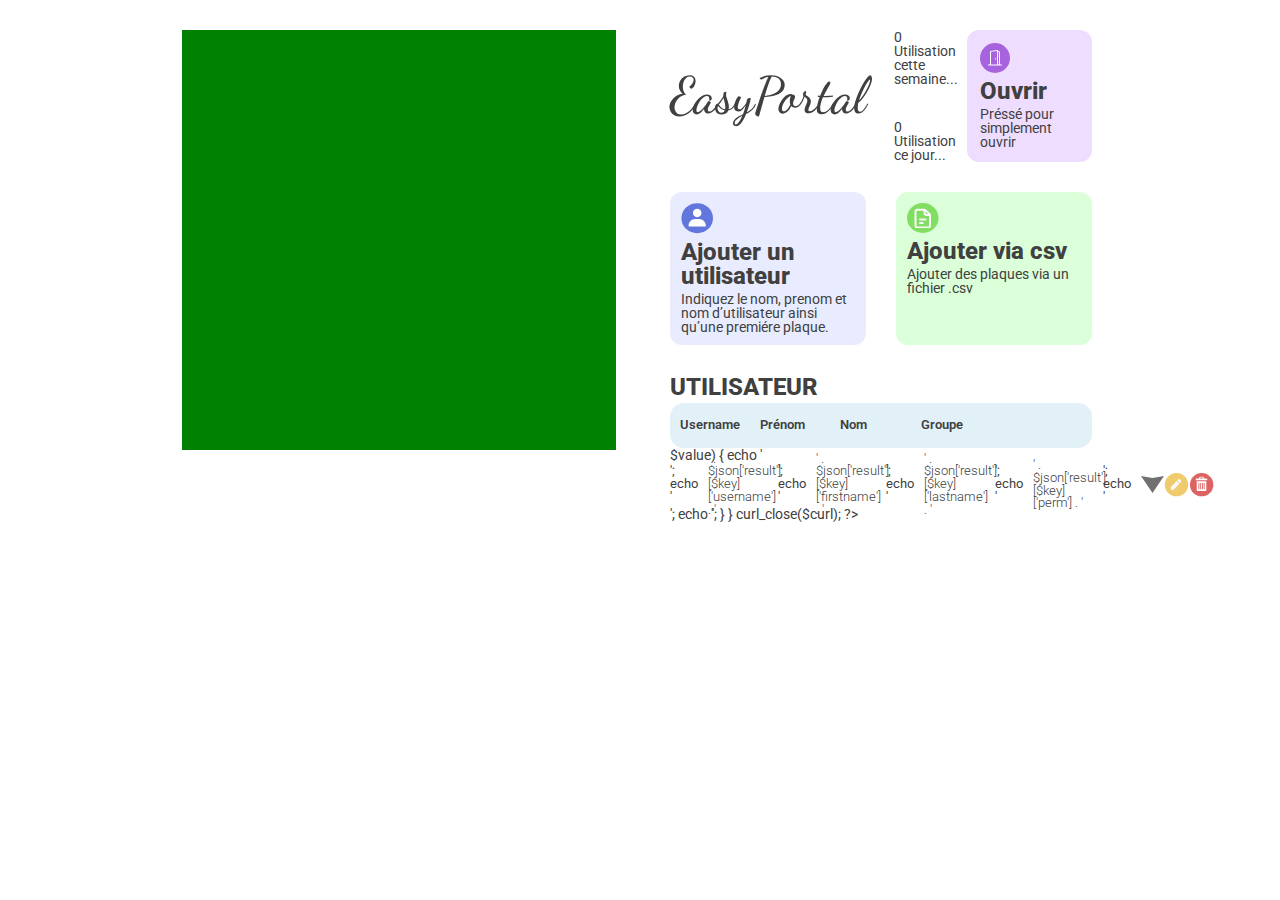
<file: Site/dashboard.html>
<!DOCTYPE html>
<html lang="en">

<head>
    <meta charset="UTF-8">
    <meta http-equiv="X-UA-Compatible" content="IE=edge">
    <meta name="viewport" content="width=device-width, initial-scale=1.0">
    <title>EasyPortal - Dashboard</title>
    <link rel="stylesheet" href="css/reset.css">
    <link rel="stylesheet" href="css/style.css">
    <link rel="stylesheet" href="css/modal.css">
</head>

<body>
    <div class="content">
        <div class="left-side">
            <div class="left-side-div camera-render"></div>
            <div class="left-side-div logs"></div>
        </div>
        <div class="dashboard">
            <nav>
                <h1>EasyPortal</h1>
                <img src="images/svg/menu-icon.svg" alt="">
            </nav>
            <div class="top-view">
                <div class="title">
                    <h1>EasyPortal</h1>
                </div>
                <div class="displ">
                    <div class="left-displ">
                        <div class="week-stats stats">
                            <span class="stat-value">0</span>
                            <p class="stat-label">Utilisation cette semaine...</p>
                        </div>
                        <div class="day-stats stats">
                            <span class="stat-value">0</span>
                            <p class="stat-label">Utilisation ce jour...</p>
                        </div>
                    </div>
                    <div class="open-button">
                        <img src="images/svg/door-icon.svg" alt="Icone d'ouverture de porte">
                        <h2 class="open">Ouvrir</h2>
                        <p class="open-label">Préssé pour simplement ouvrir</p>
                    </div>
                </div>
            </div>
            <div class="user-action">
                <div class="add-user user-btn">
                    <img src="images/svg/add-icon.svg" alt="Icone d'ajout d'utilisateur">
                    <h2 class="add-user-heading">Ajouter un utilisateur</h2>
                    <p class="add-user-desc">Indiquez le nom, prenom et nom d’utilisateur ainsi qu’une premiére plaque.
                    </p>
                </div>
                <div class="csv-user user-btn">
                    <img src="images/svg/csv-icon.svg" alt="Icone d'ajout d'utilisateur">
                    <h2 class="csv-user-heading">Ajouter via csv</h2>
                    <p class="csv-user-desc">Ajouter des plaques via un fichier .csv</p>
                </div>
            </div>
            <div class="users-list">
                <h2>UTILISATEUR</h2>
                <div class="table">
                    <div class="tr nex table-header">
                        <div class="cell">Username</div>
                        <div class="cell">Prénom</div>
                        <div class="cell">Nom</div>
                        <div class="cell">Groupe</div>
                        <div class="cell"></div>
                    </div>
                    <?php

                    $curl = curl_init();
                    $url = 'http://0d5987d2-70b7-4a7d-a8bd-6ee8c8d649dc.mock.pstmn.io/utilisateurs';

                    curl_setopt($curl, CURLOPT_URL, $url);
                    curl_setopt($curl, CURLOPT_RETURNTRANSFER, true);

                    $response = curl_exec($curl);

                    if ($e = curl_error($curl)) {
                        echo $e;
                    } else {
                        $json = json_decode($response, true);
                        foreach ($json['result'] as $key => $value) {
                            echo '<div class="tr nex table-row">';
                            echo '<div class = "cell">' . $json['result'][$key]['username'] . '</div>';
                            echo '<div class = "cell">' . $json['result'][$key]['firstname'] . '</div>';
                            echo '<div class = "cell">' . $json['result'][$key]['lastname'] . '</div>';
                            echo '<div class = "cell">' . $json['result'][$key]['perm'] . '</div>';
                            echo '<div class = "cell">
                                    <div class="table-img">
                                        <img class="arrow-ico nClick table-ico" src="images/svg/arrow-icon.svg" alt="Flêche d\'éxtention">
                                        <img class="edit-ico table-ico" src="images/svg/edit-ico.svg" alt="Boutton modifier">
                                        <img class="trash-ico table-ico" src="images/svg/trash-ico.svg" alt="Boutton supprimer">
                                    </div>
                                </div>
                            </div>';
                            echo '<div class="table extended hide">
                            <div class="tr ex table-header">
                                <div class="cell-e">Numéro de plaque </div>
                                <div class="cell-e">Derniére utilisation</div>
                                <div class="cell-e"></div>
                            </div>';
                            foreach ($json['result'][$key]['plates'] as $key2 => $val) {
                                echo '<div class="tr ex table-row">';
                                echo '<div class="cell-e">' . $val['plateNumber'] . '</div>';
                                echo '<div class="cell-e">21/06/2022 10h34</div>
                                    <div class="cell-e">
                                        <div class="table-img">
                                            <img class="edit-ico table-ico edit-plate" src="images/svg/edit-ico.svg" alt="Boutton modifier">
                                            <img class="trash-ico table-ico del-plate" src="images/svg/trash-ico.svg" alt="Boutton supprimer">
                                        </div>
                                    </div></div>';
                            }
                            echo '</div>';
                        }
                    }
                    curl_close($curl);
                    ?>
                </div>
            </div>
        </div>
    </div>

    <div class="modal" id="modal">
        <div class="modal-body">
        </div>
    </div>
    <div id="overlay"></div>
    <div class="menu" id="menu">
        <div class="modal-body">
        </div>
    </div>
    <script src="scripts/lib/papaparse.min.js"></script>
    <script src="scripts/js/dashboard.js"></script>
</body>

</html>
</file>
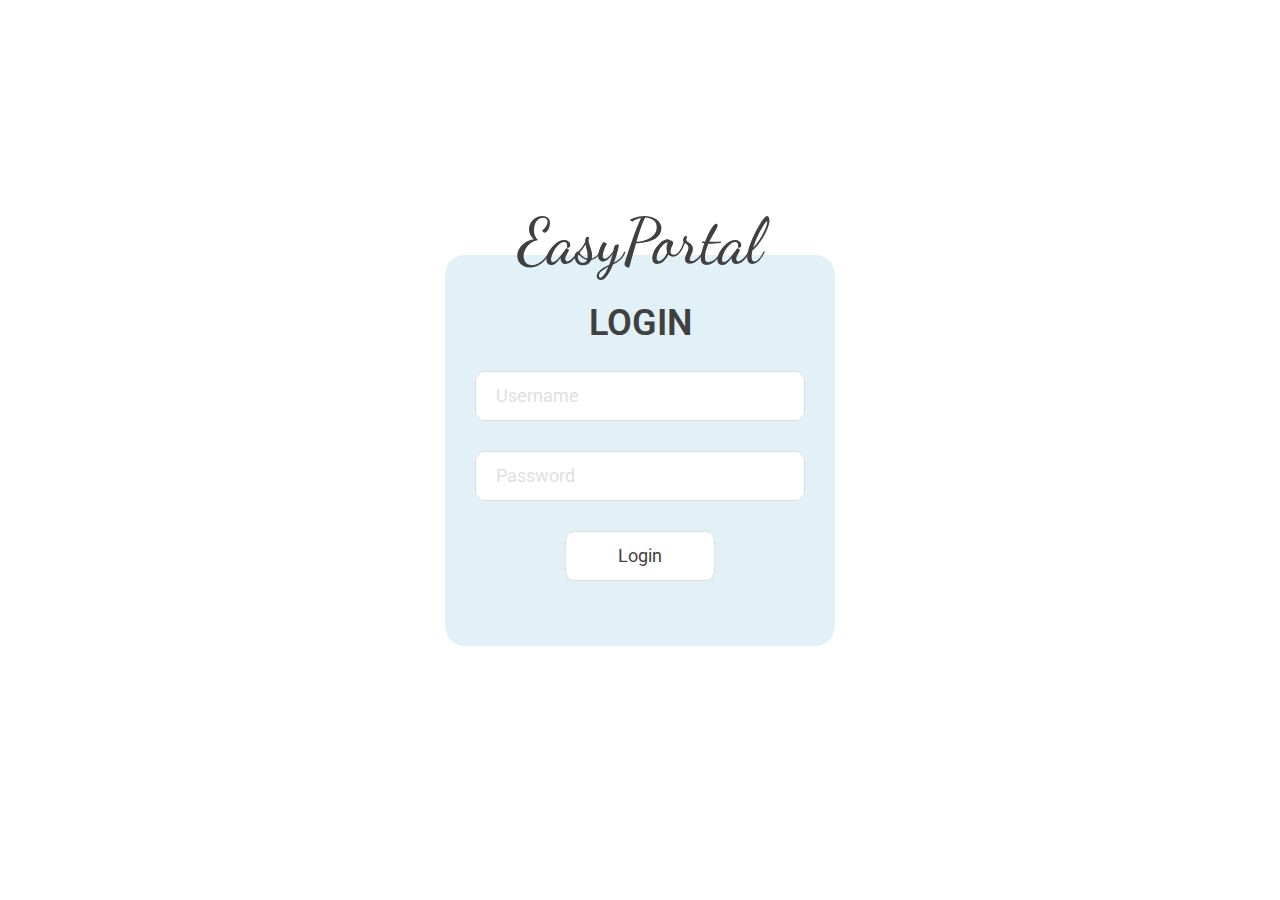
<file: Site/login.html>
<!DOCTYPE html>
<html lang="en">

<head>
    <meta charset="UTF-8">
    <meta http-equiv="X-UA-Compatible" content="IE=edge">
    <meta name="viewport" content="width=device-width, initial-scale=1.0">
    <title>EasyPortal - Dashboard</title>
    <link rel="stylesheet" href="css/reset.css">
    <link rel="stylesheet" href="css/login.css">
</head>

<body>
    <div class="content">
        <div class="login">
            <h1>EasyPortal</h1>
            <form action="" method="post">
                <h2>LOGIN</h2>
                <input type="text" name="Username" class="log-user" placeholder="Username">
                <input type="password" name="Password" class="log-pswd" placeholder="Password">
                <input type="submit" value="Login">
            </form>
        </div>
    </div>
</body>

</html>
</file>
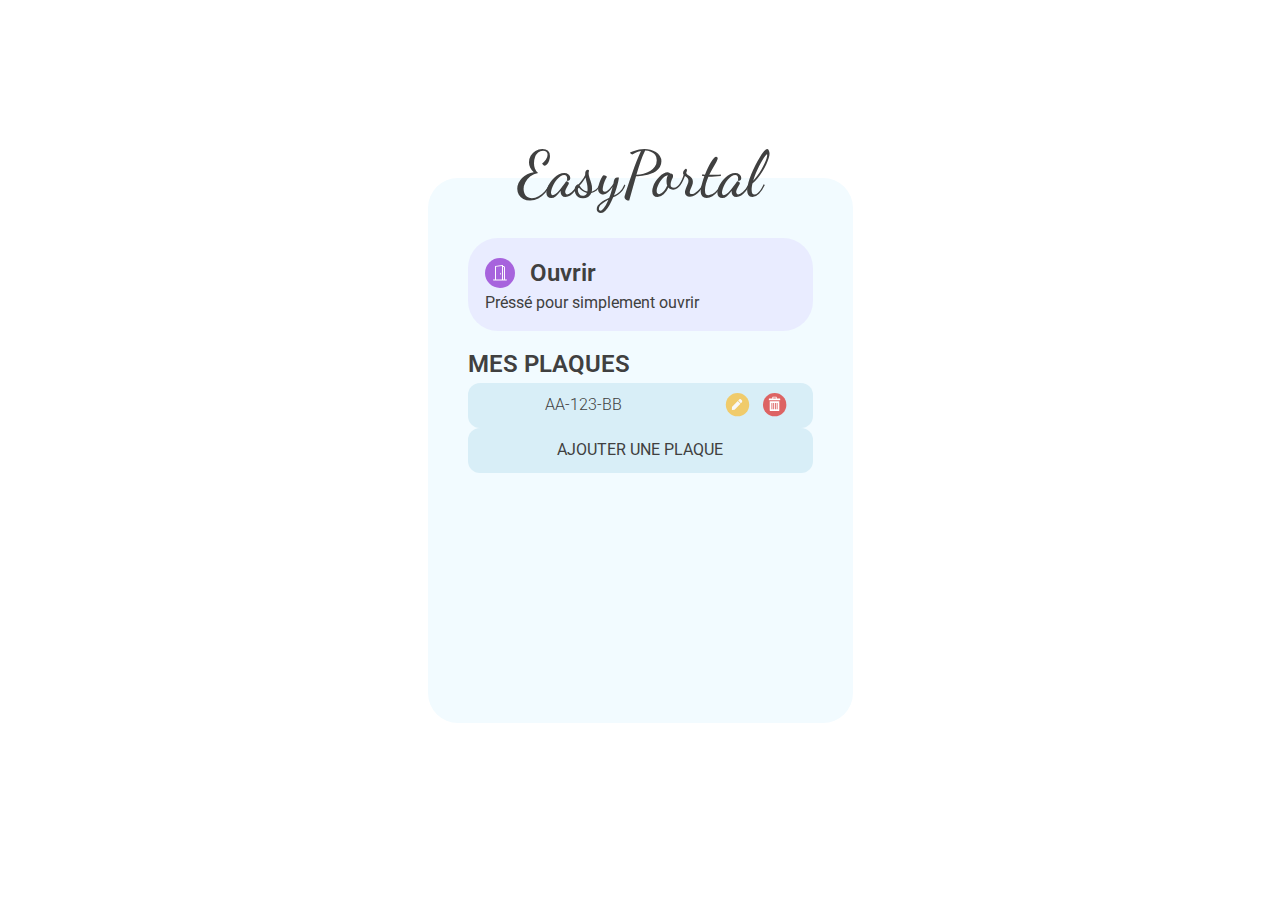
<file: Site/user.html>
<!DOCTYPE html>
<html lang="en">

<head>
    <meta charset="UTF-8">
    <meta http-equiv="X-UA-Compatible" content="IE=edge">
    <meta name="viewport" content="width=device-width, initial-scale=1.0">
    <title>EasyPortal - Dashboard</title>
    <link rel="stylesheet" href="css/reset.css">
    <link rel="stylesheet" href="css/user.css">
</head>

<body>
    <div class="content">
        <h1>EasyPortal</h1>
        <div class="open-button">
            <div class="open-header">
                <img src="imgs/svg/door-icon.svg" alt="">
                <h2 class="open">Ouvrir</h2>
            </div>
            <p class="open-label">Préssé pour simplement ouvrir</p>
        </div>
        <div class="plate-list">
            <h2>MES PLAQUES </h2>
            <table>
                <tr>
                    <td class="plate-number">AA-123-BB</td>
                    <td>
                        <div class="table-img">
                            <img class="edit-ico table-ico" src="imgs/svg/edit-ico.svg" alt="Boutton modifier">
                            <img class="trash-ico table-ico" src="imgs/svg/trash-ico.svg" alt="Boutton supprimer">
                        </div>
                    </td>
                </tr>
            </table>
            <div class="plate-add">AJOUTER UNE PLAQUE</div>
        </div>
    </div>
</body>

</html>
</file>
<file: Site/css/style.css>
@import url('https://fonts.googleapis.com/css2?family=Roboto:wght@300;400;500;700&display=swap');
@import url('https://fonts.googleapis.com/css2?family=Dancing+Script:wght@500&display=swap');

body {
    font-family: 'Roboto', Courier, monospace;
    color: #404040;
    font-weight: 400;
    font-size: 14px;
}

form {
    display: flex;
    flex-direction: column;
    align-items: center;
}

h1 {
    font-family: 'Dancing Script';
    font-weight: 500;
    font-size: 4vw;
}

h2 {
    font-weight: 800;
    font-size: 24px;
    margin: 4px 0px;
}

p {
    font-weight: 400;
    font-size: 1em;
}

nav {
    display: none;
}

.content {
    display: flex;
    height: 100vh;
    width: 80%;
    min-width: 1024px;
    margin: auto;
    padding: 30px;
}

.left-side {
    width: 50%;
    height: 100%;
    display: flex;
    flex-direction: column;
    align-items: center;
}

.camera-render {
    background-color: green;
    width: 90%;
    height: 50%;
}

.logs {
    width: 90%;
    height: 50%;
    overflow-y: scroll;
    display: flex;
    flex-direction: column;
}


.dashboard {
    width: 50%;
    padding: 0 30px;
}

.top-view {
    display: flex;
    justify-content: space-between;
    width: 100%;
}

.title {
    width: 50%;
    display: flex;
    align-items: center;
}

.displ {
    display: flex;
    width: 47%;
    justify-content: space-between;
}

.left-displ {
    display: flex;
    flex-direction: column;
    align-content: flex-start;
    justify-content: space-between;
    width: 30%;
}

.open-button {
    max-height: 140px;
    height: 100%;
    max-width: 140px;
    width: 63%;
    background: #EEDDFF;
    border-radius: 12px;
    padding: 13px;
    transition: ease-out 0.8s;
    cursor: pointer;
}

.open-button:hover {
    background: #e2c9fc;
    transition: ease-in 0.2s;
}

.leftButton {
    border-radius: 12px;
    display: flex;
    align-items: center;
    justify-content: center;
    height: 44%;
    cursor: pointer;
}

.quit {
    background-color: #ff414136;
    transition: ease-in 0.2s;
}

.quit:hover {
    background-color: #ff414163;
    transition: ease-in 0.2s;
}

.export {
    background-color: #DAFFD9;
    transition: ease-in 0.2s;
}

.export:hover {
    background-color: #bbffb9;
    transition: ease-in 0.2s;
}

.user-action {
    display: flex;
    margin: 30px 0;
    justify-content: space-between;
}

.user-btn {
    width: 47%;
    min-height: 125px;
    height: auto;
    border-radius: 12px;
    padding: 11px;
    cursor: pointer;
    transition: ease-out 0.8s;
}

.csv-user {
    background-color: #DAFFD9;
}

.csv-user:hover {
    background-color: #bbffb9;
    transition: ease-in 0.2s;
}

.add-user {
    background-color: #E9ECFF;
    margin-right: 30px;
}

.add-user:hover {
    background-color: #dce1ff;
    transition: ease-in 0.2s;
}

.user-list {
    width: 100%;
}

.table {
    width: 100%;
}

.tr {
    display: flex;
    align-items: center;
    justify-content: flex-start;
    height: 45px;
    font-size: 1vw;
    width: 100%;
    border-radius: 14px;
}

.tr .cell {
    width: 19%;
    padding: 0 10px;
    box-sizing: border-box;
}

.tr .cell-e {
    width: 50%;
    display: flex;
    box-sizing: border-box;
    justify-content: center;
}

.tr .cell-e:last-child {
    width: 20%;
    display: flex;
    box-sizing: border-box;
    justify-content: center;
}

.table-header .cell {
    font-weight: 600;
}

.table-header .cell-e {
    font-weight: 600;
}

.table-row .cell {
    font-weight: 300;
}

.table-row .cell-e {
    font-weight: 300;
}

.table-row .cell img {
    height: 45%;
}

.table-img {
    display: flex;
    align-items: center;
}

.table-header.cell:first-child,
.table-row.cell:first-child {
    border-radius: 12px 0 0 12px;
}

.table-header.cell:last-child,
.table-row.cell:last-child {
    border-radius: 0 12px 12px 0;
}

.nex:nth-of-type(2n+1) {
    background: rgba(139, 198, 223, 0.25);
}

.ex:nth-of-type(2n+1) {
    background: rgba(139, 198, 223, 0.25);
}

.table-ico {
    cursor: pointer;
    transition: ease-out 0.8s;
}

.table-ico:hover {
    filter: contrast(0.85);
    transition: ease-in 0.2s;
}

.extended {
    transform-origin: top;
    transform: scaleY(1);
    transition: cubic-bezier(0.32, 0.56, 0.51, 0.99) 500ms;
}

.extended.hide {
    display: none;
    transform-origin: top;
    transform: scaleY(0);
    transition: cubic-bezier(0.32, 0.56, 0.51, 0.99) 500ms;
}

.click {
    transform-origin: 50% 50%;
    transform: rotateZ(180deg);
    transition: ease-in 0.8s;
}

.nClick {
    transform-origin: 50% 50%;
    transform: rotateZ(0deg);
    transition: ease-in 0.8s;
}

.menu {
    display: none;
}

.plate-number {
    padding: 0 3% !important;
    box-sizing: border-box !important;
    width: 100% !important;
}

/* .edit-plate {
    
} */

.table-row .edit-inpt {
    width: 100% !important;
    text-align: center !important;
    border: 0px !important;
    font-weight: 300 !important;
    font-size: 1vw !important;
}

.pswd {
    filter: blur(3px);
    cursor: pointer;
}



@media screen and (max-width:1024px) and (min-width:500px) {

    html {
        font-size: 10px;
        overflow-x: hidden;
    }

    h1 {
        font-weight: 600;
        font-size: 2rem;
        padding-left: 2%;
    }

    h2 {
        font-size: 2rem;
    }

    p {
        font-size: 1rem;
    }

    nav {
        display: flex;
        margin: 10px auto;
        align-items: center;
        justify-content: space-between;
    }

    nav img {
        margin-right: 3%;
        cursor: pointer;
    }

    .title {
        display: none;
    }

    .displ {
        width: 100%;
    }

    .open-button {
        width: 300px;
        max-width: none;
    }

    .open-button p {
        font-size: 1.4rem;
    }

    .user-btn p {
        font-size: 1.4rem;
    }

    .left-displ {
        width: 300px;
        max-width: none;
        margin-right: 30px;
    }

    .left-side {
        display: none;
    }

    .dashboard {
        margin: 0 auto;
        width: 50%;
        min-width: 500px;
        max-width: 1024px;
        padding: 0 20px;
    }

    .content {
        width: 100vw;
        box-sizing: border-box;
        min-width: 0px;
        height: auto;
        padding: 0vh 0vw;
        flex-direction: column;
    }

    .cell,
    .cell-e {
        font-size: 1.5rem;
    }

    .menu {
        display: flex;
        flex-direction: column;
        position: absolute;
        top: 0;
        right: 0;
        width: 30vw;
        height: 100vh;
        background: black;
        opacity: 0.90;
        transition: all 1s ease;
    }

    .sub-menu {
        width: 100%;
        padding: 1% 10%;
        color: white;
    }

    .menu-header {
        display: flex;
        flex-direction: column;
        align-items: flex-end;
    }

    .menu-header .menu-close {
        width: fit-content;
        margin: 5%;
        transition: all 1s ease;
    }

    .menu-header hr {
        width: 100%;
    }

    .menu-body h2 {
        margin: 10px 0;
    }

}

@media screen and (max-width:500px) {



    html {
        font-size: 10px;
        overflow-x: hidden;
    }

    .title {
        display: none;
    }

    h1 {
        font-weight: 600;
        font-size: 2rem;
        padding-left: 2%;
    }

    h2 {
        font-size: 2rem;
    }

    p {
        font-size: 1rem;
    }

    nav {
        display: flex;
        margin: 10px auto;
        align-items: center;
        justify-content: space-between;
    }

    nav img {
        margin-right: 3%;
        cursor: pointer;
    }

    .left-side {
        display: none;
    }

    .dashboard {
        width: 100%;
        padding: 1vw;
        box-sizing: border-box;
    }

    .content {
        width: 100vw;
        box-sizing: border-box;
        min-width: 0px;
        height: auto;
        padding: 0vh 0vw;
        flex-direction: column;
    }

    .cell,
    .cell-e {
        font-size: 1.3rem;
    }

    /* tr th:last-child,
    tr td:last-child {
        border-radius: 0 12px 12px 0;
        box-sizing: border-box;
        padding: 0 0 0 3vw;
    }

    tr th:nth-child(4),
    tr td:nth-child(4) {
        display: none;
    } */

    .displ {
        width: 100%;
    }

    .left-displ {
        width: 50%;
        max-width: none;
    }

    .open-button {
        width: 50%;
        max-width: none;
    }

    .open-button h2 {
        font-size: 2.5rem;
        display: inline;
        position: relative;
        bottom: 8px;
        padding-left: 3%;
    }

    .open-label {
        margin: 10px 0;
        font-size: 1.6rem;
    }

    .user-action {
        display: flex;
        margin: 20px 0 0 0;
        flex-direction: column;
        align-items: center;
    }

    .user-btn {
        width: 100%;
        height: 100px;
        min-height: none;
        margin: 20px 0;
    }

    .user-btn h2 {
        font-size: 2.2rem;
        display: inline;
        position: relative;
        bottom: 8px;
        padding-left: 3%;
    }

    .user-btn p {
        margin: 10px 0;
        font-size: 1.6rem;
    }

    .add-user {
        margin: 0;
    }

    .users-list {
        min-width: none;
        width: 100%;
    }

    /* table,
    tr {
        width: 100%;
    } */

    .menu {
        display: flex;
        flex-direction: column;
        position: absolute;
        top: 0;
        right: 0;
        width: 30vw;
        height: 100vh;
        background: black;
        opacity: 0.90;
        transition: all 1s ease;
    }

    .sub-menu {
        width: 100%;
        padding: 1% 10%;
        color: white;
    }

    .menu-header {
        display: flex;
        flex-direction: column;
        align-items: flex-end;
    }

    .menu-header .menu-close {
        width: fit-content;
        margin: 5%;
        transition: all 1s ease;
    }

    .menu-header hr {
        width: 100%;
    }

    .menu-body h2 {
        margin: 10px 0;
    }
}
</file>
<file: Site/css/modal.css>
.modal {
  position: fixed;
  top: 50%;
  left: 50%;
  transform: translate(-50%, -50%) scale(0);
  transition: 200ms ease-in-out;
  /* border: 1px solid #49f300; */
  border-radius: 4px;
  z-index: 10;
  background-color: #E2F1F7;
  width: fit-content;
  max-width: 80%;
  display: flex;
  flex-direction: column;
}

.modal.active {
  transform: translate(-50%, -50%) scale(1);
}

.modal-header-title {
  padding: 10px 0;
}

.modal-body {
  width: fit-content;
  padding: 40px 30px;
  display: flex;
  flex-direction: column;
  align-items: center;
}

.modal-film-info {
  padding: 10px 15px;
}

#overlay {
  position: fixed;
  opacity: 0;
  transition: 200ms ease-in-out;
  top: 0;
  left: 0;
  right: 0;
  bottom: 0;
  background-color: rgba(0, 0, 0, 0.712);
  pointer-events: none;
}

#overlay.active {
  opacity: 1;
  pointer-events: all;
}

.addUser {
  display: flex;
  flex-direction: column;
  align-items: center;
  padding-top: 10px;
}

input[type="text"],
input[type="submit"],
input[type="password"] {
  background: white;

  border: solid #E0E0E0 1px;
  border-radius: 10px;

  color: #404040;

  font-size: 18px;
  margin: 15px 0;

}

.addUser input::placeholder {
  color: #E0E0E0;
}

.addUser input[type="text"],
input[type="password"] {
  height: 50px;
  width: 330px;
  padding-left: 20px;
}

input[type="submit"] {
  height: 50px;
  width: 130px;
  cursor: pointer;
}

::-webkit-file-upload-button {
  background-color: #fff;
  color: #404040;
  border: solid #E0E0E0 1px;
  border-radius: 10px;
  height: 50px;
  padding: 2%;
  cursor: pointer;
}

.formError{
  display: none;
  color: red;
  font-size: x-small;
}

.err{
  display: block;
}
</file>
<file: Site/css/login.css>
body {
    font-family: 'Roboto', Courier, monospace;
    color: #404040;
    font-weight: 400;
    font-size: 14px;
}

.content {
    width: 100vw;
    height: 100vh;
    display: flex;
    align-items: center;
    justify-content: center;
    flex-direction: column;
}

.login {
    /* width: 20%;
    height: 20%; */
    flex-direction: column;
    background: #E2F1F7;
    border-radius: 20px;
    display: flex;
    align-items: center;
    justify-content: center;
    padding: 50px 30px;
}

form {
    display: flex;
    flex-direction: column;
    align-items: center;
    justify-content: center;
}

h1 {
    font-family: 'Dancing Script';
    font-weight: 500;
    font-size: 64px;
    /* margin-bottom: 10px; */
    height: 0px;
    z-index: 10;
    position: relative;
    bottom: 95px;
}

h2 {
    font-size: 36px;
    font-weight: 600;
    color: #404040;
    margin-bottom: 15px;
}

input {
    background: white;

    border: solid #E0E0E0 1px;
    border-radius: 10px;

    color: #404040;

    font-size: 18px;
    margin: 15px 0;

}

input::placeholder {
    color: #E0E0E0;
}

input[type="text"],
input[type="password"] {
    height: 50px;
    width: 330px;
    padding-left: 20px;
}

input[type="submit"] {
    color: #404040;

    height: 50px;
    width: 150px;

}

@media screen and (max-width:500px) {

    html {
        font-size: 10px;
    }

    h1 {
        display: none;
    }

    h2 {
        font-size: 3.4rem;
    }

    .login {
        padding: 15% 10%;
        display: block;
        width: 100%;
        height: 100%;
        border-radius: 0px;
    }

    input[type="text"],
    input[type="password"] {
        height: 50px;
        width: 100%;
        padding-left: 20px;
    }
}
</file>
<file: Site/css/user.css>
body {
    font-family: 'Roboto', Courier, monospace;
    color: #404040;
    font-weight: 400;
    font-size: 1em;
    width: 100vw;
    height: 100vh;
    display: flex;
    align-items: center;
    justify-content: center;
}

iframe {
    width: 100%;
    height: 100%;
    object-fit: cover;
}

h1 {
    font-family: 'Dancing Script';
    font-weight: 500;
    font-size: 4em;
    /* margin-bottom: 10px; */
    height: 0px;
    z-index: 10;
    position: relative;
    bottom: 95px;
}

h2 {
    font-size: 1.5em;
    font-weight: 600;
    color: #404040;
}

.content {
    background-color: #F2FBFF;
    border-radius: 30px;
    padding: 60px 40px;

    display: flex;
    flex-direction: column;
    align-items: center;

    width: 425px;
    height: 545px;
}

.open-button {
    background-color: #E9ECFF;
    border-radius: 30px;
    width: 100%;
    height: 22%;
    padding: 5%;
    display: flex;
    flex-direction: column;
    justify-content: space-around;
    transition: ease-out 0.8s;
}

.open-button:hover {
    background-color: #E9ECFF;
    background: #e2c9fc;
    transition: ease-in 0.2s;
}

.open-header {
    display: flex;
    align-items: center;
    justify-content: flex-start;
}

.open-button h2 {
    margin-left: 5%;
}

.plate-list {
    width: 100%;
    margin-top: 6%;
}

.plate-list h2 {
    margin-bottom: 2%;
}

table {
    width: 100%;
}

tr {
    height: 45px;
    border-radius: 14px;
    width: 100%;
}

td {
    font-weight: 300;
    font-size: 1em;
    vertical-align: middle;
    padding: 0 20px;
    height: 45px;
    max-height: 45px;
    width: 50%;
    text-align: center;
}

td img {
    height: 45%;
}

tr th:first-child,
tr td:first-child {
    border-radius: 12px 0 0 12px;
}

tr th:last-child,
tr td:last-child {
    border-radius: 0 12px 12px 0;
    width: 20%;
}

table tr:nth-child(2n+1) {
    background: rgba(139, 198, 223, 0.25);
}

/* ----------------------------------- */

.table {
    width: 100%;
}

.tr {
    display: flex;
    align-items: center;
    justify-content: space-between;
    height: 45px;
    font-size: 1em;
    width: 100%;
    border-radius: 14px;
}

.tr .cell {
    padding: 0 3%;
    box-sizing: border-box;
}

.tr .plate-number {
    margin: 0 auto;
    padding: 0 3%;
    box-sizing: border-box;
}

.tr .cell-e {
    width: 50%;
    display: flex;
    box-sizing: border-box;
    justify-content: center;
}

.tr .cell-e:last-child {
    width: 20%;
    display: flex;
    box-sizing: border-box;
    justify-content: center;
}

.table-header .cell {
    font-weight: 600;
}

.table-header .cell-e {
    font-weight: 600;
}

.table-row .cell {
    font-weight: 300;
}

.table-row .cell-e {
    font-weight: 300;
}

.table-row .cell img {
    height: 45%;
}

.table-img {
    display: flex;
    align-items: center;
}

.table-header.cell:first-child,
.table-row.cell:first-child {
    border-radius: 12px 0 0 12px;
}

.table-header.cell:last-child,
.table-row.cell:last-child {
    border-radius: 0 12px 12px 0;
}

.nex:nth-of-type(2n+1) {
    background: rgba(139, 198, 223, 0.25);
}

.ex:nth-of-type(2n+1) {
    background: rgba(139, 198, 223, 0.25);
}

/* ----------------------------------- */

.table-img {
    display: flex;
    align-items: center;
    justify-content: space-around;
}

.table-ico {
    cursor: pointer;
    transition: ease-out 0.8s;
}

.table-ico:hover {
    filter: contrast(0.85);
    transition: ease-in 0.2s;
}

.plate-add {
    background: rgba(139, 198, 223, 0.25);
    border-radius: 12px 12px 12px 12px;
    width: 100%;
    height: 45px;
    display: flex;
    align-items: center;
    justify-content: center;
    cursor: pointer;
    transition: ease-out 0.8s;
}

.plate-add:hover {
    background: rgba(102, 184, 219, 0.25);
    transition: ease-in 0.2s;
}

.edit-plate {
    width: 100%;
    text-align: center;
}

@media screen and (max-width:500px) {
    html {
        font-size: 10px
    }

    .content {
        border-radius: 0px;
        padding: 5% 10%;
        width: 100%;
        height: 100%;
    }

    h1 {
        font-size: 6em;
        margin-bottom: 8%;
        height: auto;
        z-index: 0;

        position: relative;
        bottom: 0px;
    }

    h2 {
        font-size: 2rem;
        font-weight: 600;
        color: #404040;
    }

    .open-button {
        height: 83px;
        padding: 2% 5%;
    }

    .open-label {
        font-size: 1.6rem;
    }

    .open-header {
        display: flex;
        align-items: center;
        justify-content: flex-start;
    }

    .open-button h2 {
        margin-left: 5%;
    }

    td {
        font-size: 1.6rem;
    }

    .plate-add {
        font-size: 1.6rem;
    }
}
</file>
